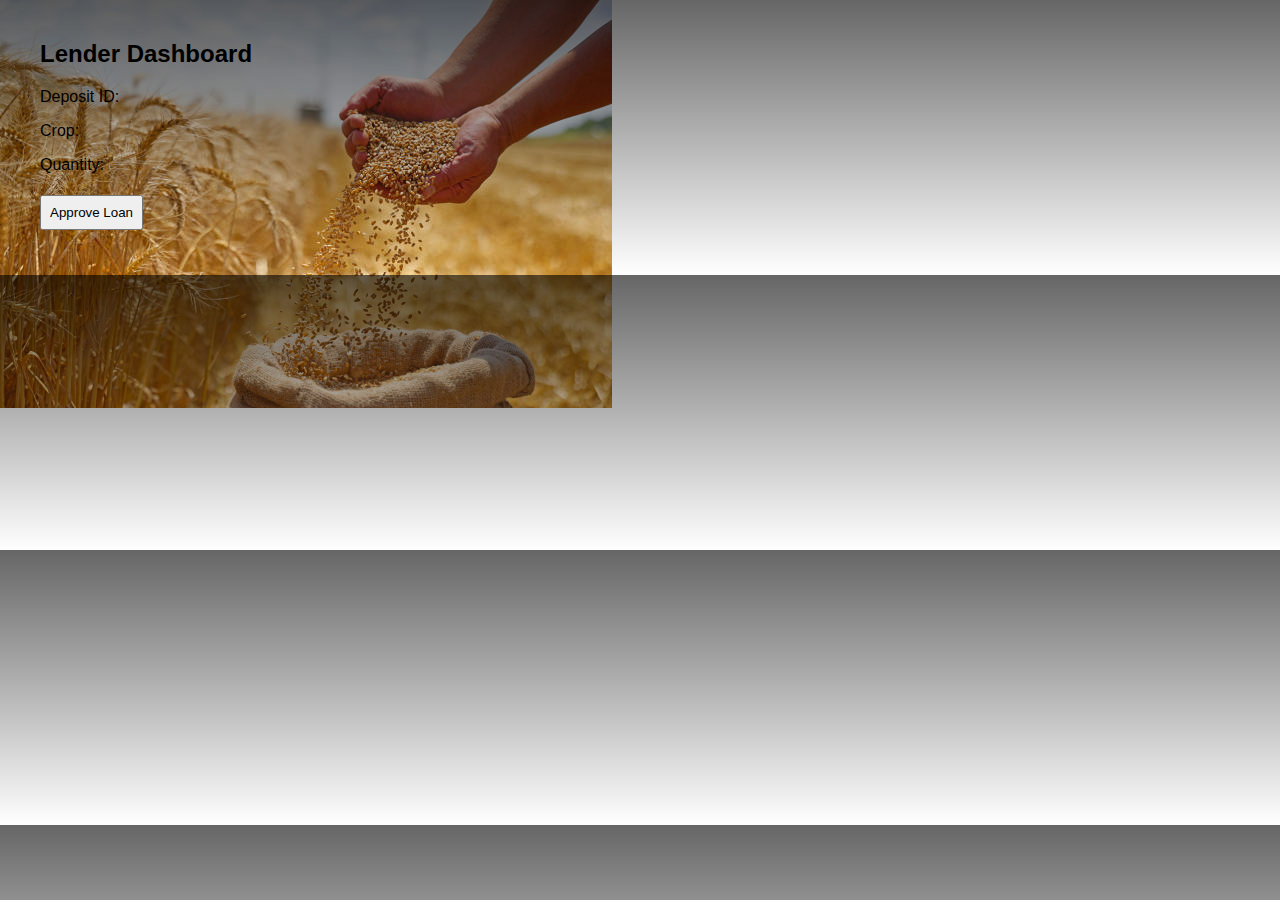
<file: fasalmitra-prototype/lender.html>
<!DOCTYPE html>
<html>
<head>
  <title>Lender Dashboard</title>
  <link rel="stylesheet" href="style.css">
</head>
<body>
  <h2>Lender Dashboard</h2>

  <p>Deposit ID: <span id="lDepositId"></span></p>
  <p>Crop: <span id="lCrop"></span></p>
  <p>Quantity: <span id="lQuantity"></span></p>

  <button onclick="approveLoan()">Approve Loan</button>

  <script src="script.js"></script>
</body>
</html>
</file>
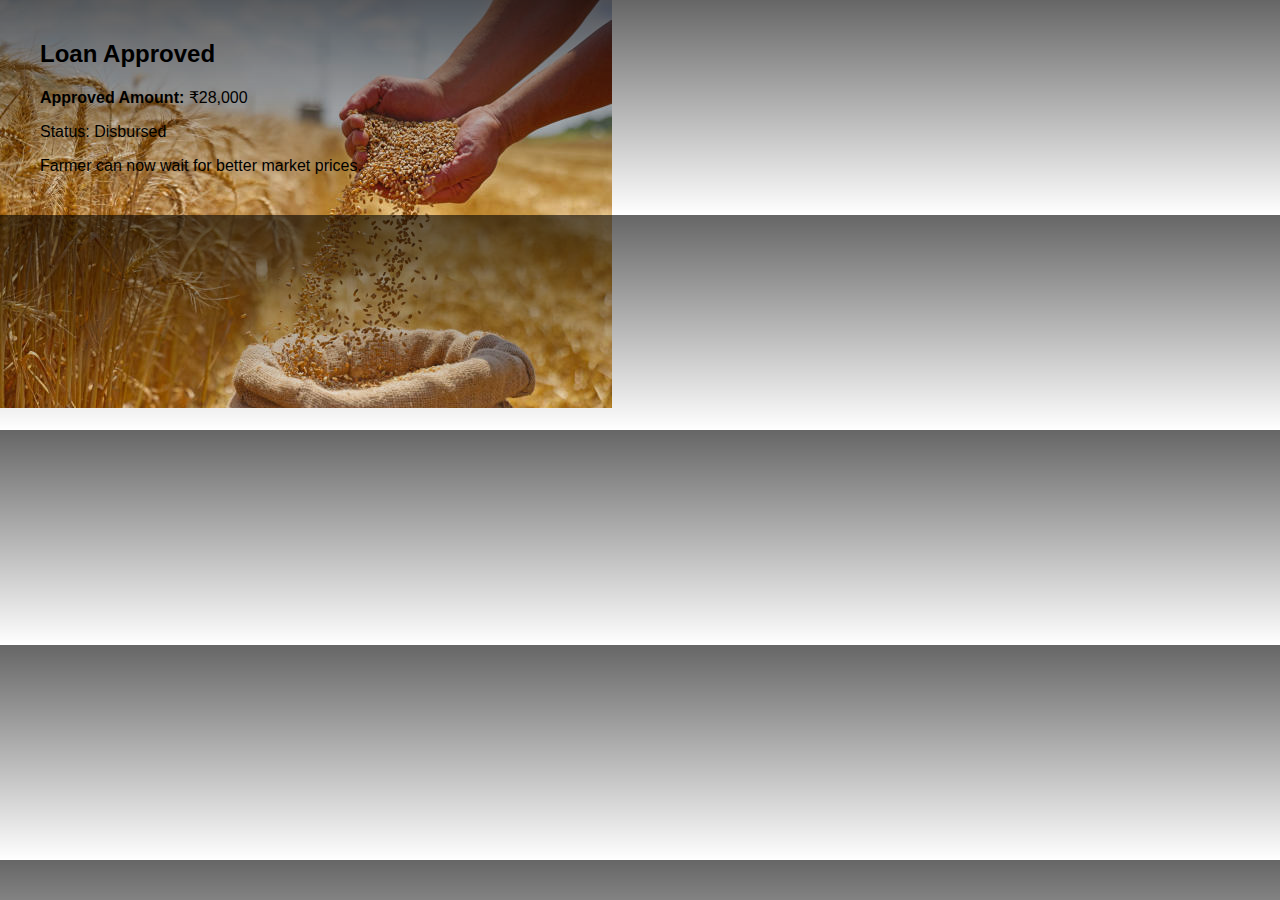
<file: fasalmitra-prototype/loan.html>
<!DOCTYPE html>
<html>
<head>
  <title>Loan Status</title>
  <link rel="stylesheet" href="style.css">
</head>
<body>
  <h2>Loan Approved</h2>

  <p><b>Approved Amount:</b> ₹28,000</p>
  <p>Status: Disbursed</p>

  <p>Farmer can now wait for better market prices.</p>
</body>
</html>
</file>
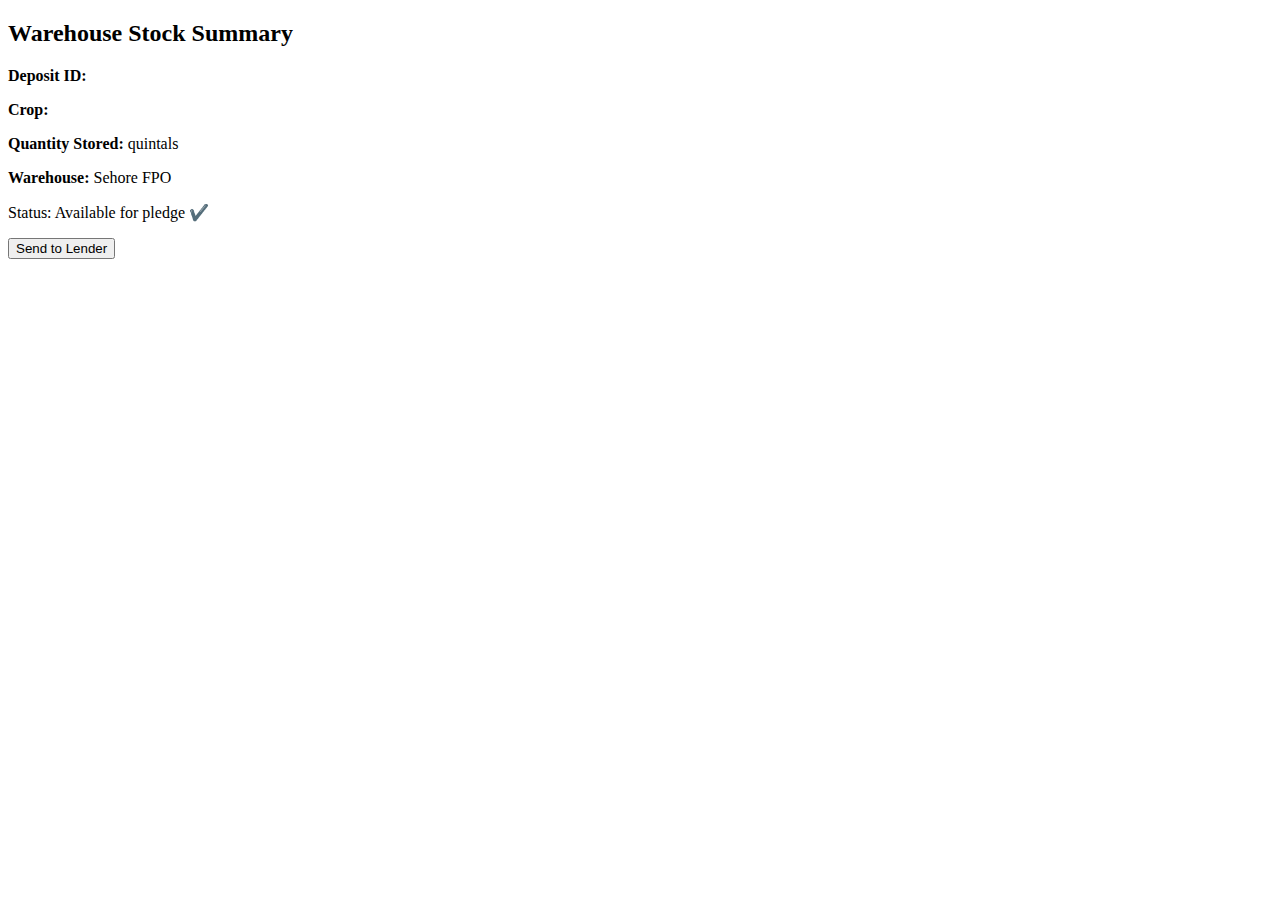
<file: fasalmitra-prototype/stock.html>
<!DOCTYPE html>
<html>
<head>
  <title>Warehouse Stock</title>
</head>
<body>

<h2>Warehouse Stock Summary</h2>

<p><b>Deposit ID:</b> <span id="depositId"></span></p>
<p><b>Crop:</b> <span id="crop"></span></p>
<p><b>Quantity Stored:</b> <span id="quantity"></span> quintals</p>
<p><b>Warehouse:</b> Sehore FPO</p>

<p>Status: Available for pledge ✔️</p>

<button id="toLender">Send to Lender</button>

<script>
const params = new URLSearchParams(window.location.search);

document.getElementById("depositId").innerText = params.get("depositId");
document.getElementById("crop").innerText = params.get("crop");
document.getElementById("quantity").innerText = params.get("quantity");

document.getElementById("toLender").onclick = () => {
  window.location.href = "lender.html?" + params.toString();
};
</script>

</body>
</html>
</file>
<file: fasalmitra-prototype/style.css>
body {
  font-family: Arial;
  margin: 40px;
}

input, button {
  margin: 5px 0;
  padding: 8px;
}

body {
  background:
  linear-gradient(to bottom, rgba(0,0,0,0.6), rgba(0,0,0,0)),
  url("BG2.jpg") no-repeat;

}
</file>
